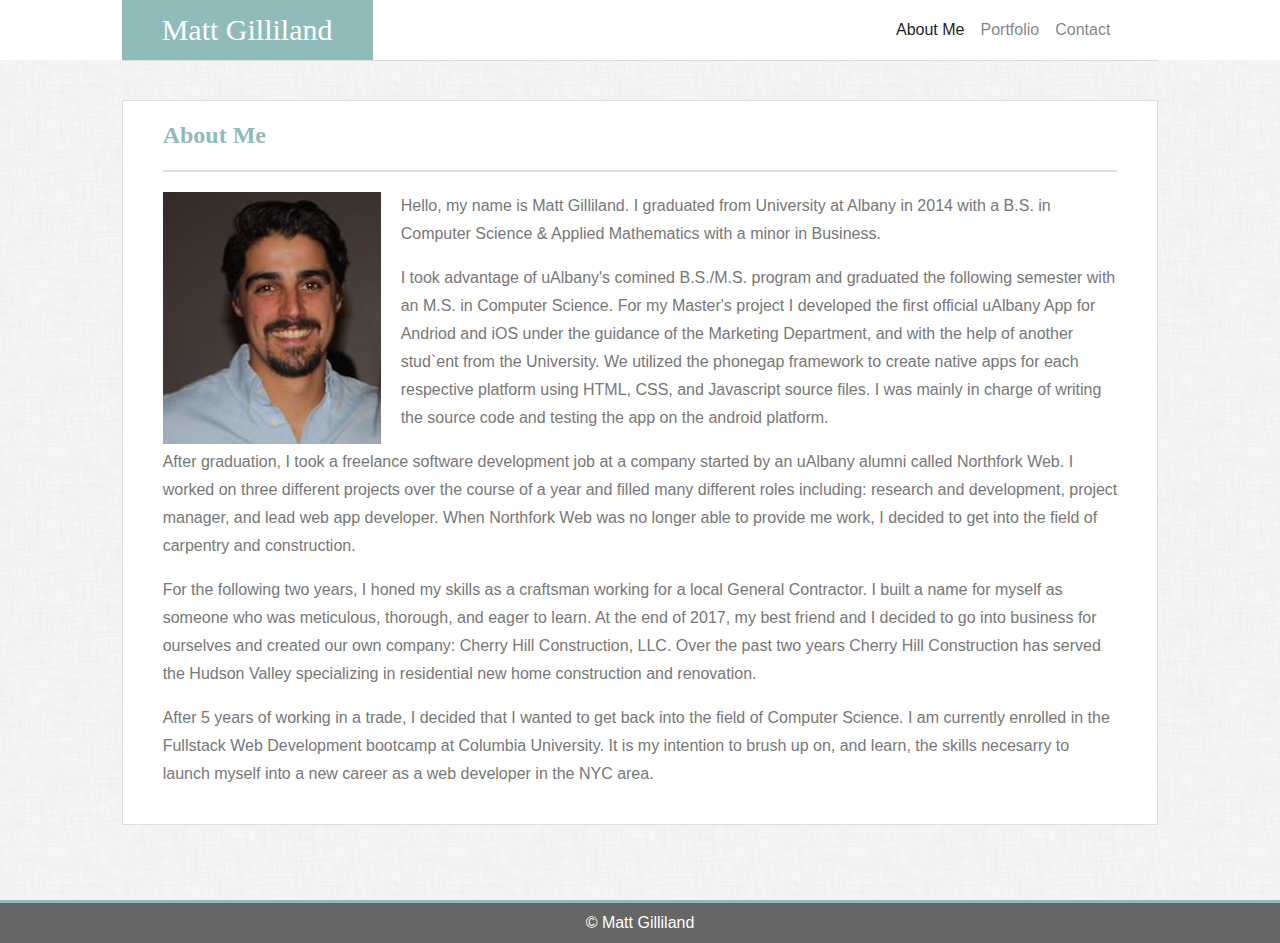
<file: index.html>
<!DOCTYPE html>
<html lang="en">

<head>
    <meta charset="UTF-8">
    <meta name="viewport" content="width=device-width, initial-scale=1.0">
    <meta http-equiv="X-UA-Compatible" content="ie=edge">
    <link rel="stylesheet" href="https://stackpath.bootstrapcdn.com/bootstrap/4.3.1/css/bootstrap.min.css"
        integrity="sha384-ggOyR0iXCbMQv3Xipma34MD+dH/1fQ784/j6cY/iJTQUOhcWr7x9JvoRxT2MZw1T" crossorigin="anonymous">
    <script src="https://code.jquery.com/jquery-3.3.1.slim.min.js"
        integrity="sha384-q8i/X+965DzO0rT7abK41JStQIAqVgRVzpbzo5smXKp4YfRvH+8abtTE1Pi6jizo"
        crossorigin="anonymous"></script>
    <script src="https://cdnjs.cloudflare.com/ajax/libs/popper.js/1.14.7/umd/popper.min.js"
        integrity="sha384-UO2eT0CpHqdSJQ6hJty5KVphtPhzWj9WO1clHTMGa3JDZwrnQq4sF86dIHNDz0W1"
        crossorigin="anonymous"></script>
    <script src="https://stackpath.bootstrapcdn.com/bootstrap/4.3.1/js/bootstrap.min.js"
        integrity="sha384-JjSmVgyd0p3pXB1rRibZUAYoIIy6OrQ6VrjIEaFf/nJGzIxFDsf4x0xIM+B07jRM"
        crossorigin="anonymous"></script>
    <link rel="stylesheet" href="assets/style.css" type="text/css" />

    <title>About Me - Matt Gilliland</title>
</head>

<body>

    <div class="container">
        <div class="row header">
            <div class="col"></div>

            <div class="col-md-10 col-sm-12 col-xs-12">
                <nav class="navbar navbar-expand-lg navbar-light bg-light">
                    <span class="navbar-brand mb-0 h1">Matt Gilliland</span> <button class="navbar-toggler"
                        type="button" data-toggle="collapse" data-target="#navbarNav" aria-controls="navbarNav"
                        aria-expanded="false" aria-label="Toggle navigation">
                        <span class="navbar-toggler-icon"></span>
                    </button>
                    <div class="collapse navbar-collapse flex-row-reverse" id="navbarNav">
                        <ul class="navbar-nav">
                            <li class="nav-item active">
                                <a class="nav-link" href="index.html">About Me <span
                                        class="sr-only">(current)</span></a>
                            </li>
                            <li class="nav-item">
                                <a class="nav-link" href="portfolio.html">Portfolio</a>
                            </li>
                            <li class="nav-item">
                                <a class="nav-link" href="contact.html">Contact</a>
                            </li>
                        </ul>
                    </div>
                </nav>
            </div>
            <div class="col"></div>

        </div>

        <div class="row main-background">
            <div class="col"></div>
            <div class="col-md-10 col-sm-10 col-xs-12">
                <main class="content-container">
                    <h2>About Me</h2>

                    <img id="profileImg" class="img-fluid" src="assets/images/profile.png" alt="profile picture" />

                    <p class="aboutMe"> Hello, my name is Matt Gilliland. I graduated from University at Albany in 2014
                        with a B.S. in Computer Science & Applied Mathematics with a minor in Business.
                    </p>
                    <p class="aboutMe">
                        I took advantage of uAlbany's comined B.S./M.S. program and graduated the following semester
                        with an M.S. in Computer Science. For my Master's project I developed the first official uAlbany
                        App for Andriod and iOS under the guidance of the Marketing Department, and with the help of
                        another stud`ent from the University. We utilized the phonegap framework to create native apps
                        for each respective platform using HTML, CSS, and Javascript source files.
                        I was mainly in charge of writing the source code and testing the app on the android platform.
                    </p>

                    <p class="aboutMe">After graduation, I took a freelance software development job at a company
                        started by an uAlbany alumni called Northfork Web. I worked on three different projects over the
                        course of a year and filled many different roles including: research and development, project
                        manager, and lead web app developer. When Northfork Web was no longer able to provide me work, I
                        decided to get into the field of carpentry and construction.
                    </p>
                    <p class="aboutMe"> For the following two years, I honed my skills as a craftsman working for a
                        local General Contractor. I built a name for myself as someone who was meticulous, thorough, and
                        eager to learn. At the end of 2017, my best friend and I decided to go into business for
                        ourselves and created our own company: Cherry Hill Construction, LLC. Over the past two years
                        Cherry Hill Construction has served the Hudson Valley specializing in residential new home
                        construction and renovation.
                    </p>
                    <p class="aboutMe"> After 5 years of working in a trade, I decided that I wanted to get back into
                        the field of Computer Science. I am currently enrolled in the Fullstack Web Development bootcamp
                        at Columbia University. It is my intention to brush up on, and learn, the skills necesarry to
                        launch myself into a new career as a web developer in the NYC area.

                    </p>
                </main>
            </div>
            <div class="col"></div>
        </div>
    </div>

    <footer class="footer">
        <div class="container">
            <span> &copy; Matt Gilliland</span>
        </div>
    </footer>
</body>

</html>
</file>
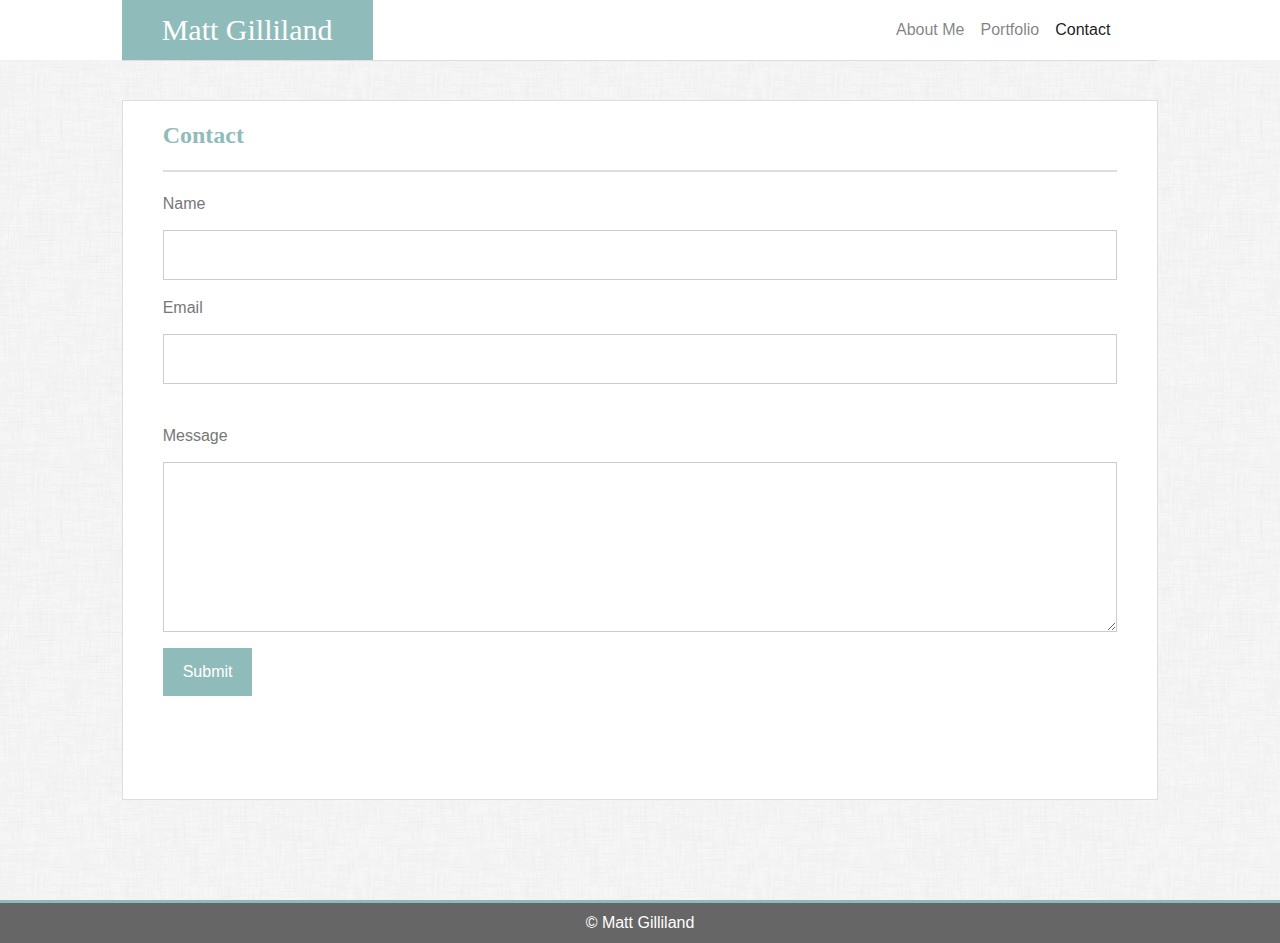
<file: contact.html>
<!DOCTYPE html>
<html lang="en">

<head>
    <meta charset="UTF-8">
    <meta name="viewport" content="width=device-width, initial-scale=1.0">
    <meta http-equiv="X-UA-Compatible" content="ie=edge">
    <link rel="stylesheet" href="https://stackpath.bootstrapcdn.com/bootstrap/4.3.1/css/bootstrap.min.css"
        integrity="sha384-ggOyR0iXCbMQv3Xipma34MD+dH/1fQ784/j6cY/iJTQUOhcWr7x9JvoRxT2MZw1T" crossorigin="anonymous">
    <script src="https://code.jquery.com/jquery-3.3.1.slim.min.js"
        integrity="sha384-q8i/X+965DzO0rT7abK41JStQIAqVgRVzpbzo5smXKp4YfRvH+8abtTE1Pi6jizo"
        crossorigin="anonymous"></script>
    <script src="https://cdnjs.cloudflare.com/ajax/libs/popper.js/1.14.7/umd/popper.min.js"
        integrity="sha384-UO2eT0CpHqdSJQ6hJty5KVphtPhzWj9WO1clHTMGa3JDZwrnQq4sF86dIHNDz0W1"
        crossorigin="anonymous"></script>
    <script src="https://stackpath.bootstrapcdn.com/bootstrap/4.3.1/js/bootstrap.min.js"
        integrity="sha384-JjSmVgyd0p3pXB1rRibZUAYoIIy6OrQ6VrjIEaFf/nJGzIxFDsf4x0xIM+B07jRM"
        crossorigin="anonymous"></script>
    <link rel="stylesheet" href="assets/style.css" type="text/css" />  

    <title>Contact - Matt Gilliland</title>
</head>

<body>

    <div class="container">
        <div class="row header">
            <div class="col">

            </div>
            <div class="col-md-10 col-sm-10 col-xs-12">
                <nav class="navbar navbar-expand-lg navbar-light bg-light">
                    <span class="navbar-brand mb-0 h1">Matt Gilliland</span> <button class="navbar-toggler"
                        type="button" data-toggle="collapse" data-target="#navbarNav" aria-controls="navbarNav"
                        aria-expanded="false" aria-label="Toggle navigation">
                        <span class="navbar-toggler-icon"></span>
                    </button>
                    <div class="collapse navbar-collapse flex-row-reverse" id="navbarNav">
                        <ul class="navbar-nav">
                            <li class="nav-item">
                                <a class="nav-link" href="index.html">About Me <span
                                        class="sr-only">(current)</span></a>
                            </li>
                            <li class="nav-item">
                                <a class="nav-link" href="portfolio.html">Portfolio</a>
                            </li>
                            <li class="nav-item active">
                                <a class="nav-link" href="contact.html">Contact</a>
                            </li>
                        </ul>
                    </div>
                </nav>
            </div>
            <div class="col">
                
            </div>
        </div>
    </div>

    <div class="row main-background">
            <div class="col"></div>
            <div class="col-md-10 col-sm-10 col-xs-12">
                <main class="content-container">
                    <h2>Contact</h2>
    
                    <form enctype="text/plain" method="get" action="mailto:mgilliland23@gmail.com">
                        <label for="name">Name</label> <br>
                        <input type="text" id="name" name="sendername">
                        <label for="email">Email</label> <br>
                        <input type="email" id="email"> <br>
                        <label for="subject">Message</label> <br>
                        <textarea id="subject" name="subject" style="height: 170px"></textarea>
                        <input type="submit" value="Submit">
                    </form>   
                </main>
            </div>
            <div class="col"></div>
        </div>
    </div>
    <footer class="footer">
        <div class="container">
            <span> &copy; Matt Gilliland</span>
        </div>
    </footer>
</body>

</html>
</file>
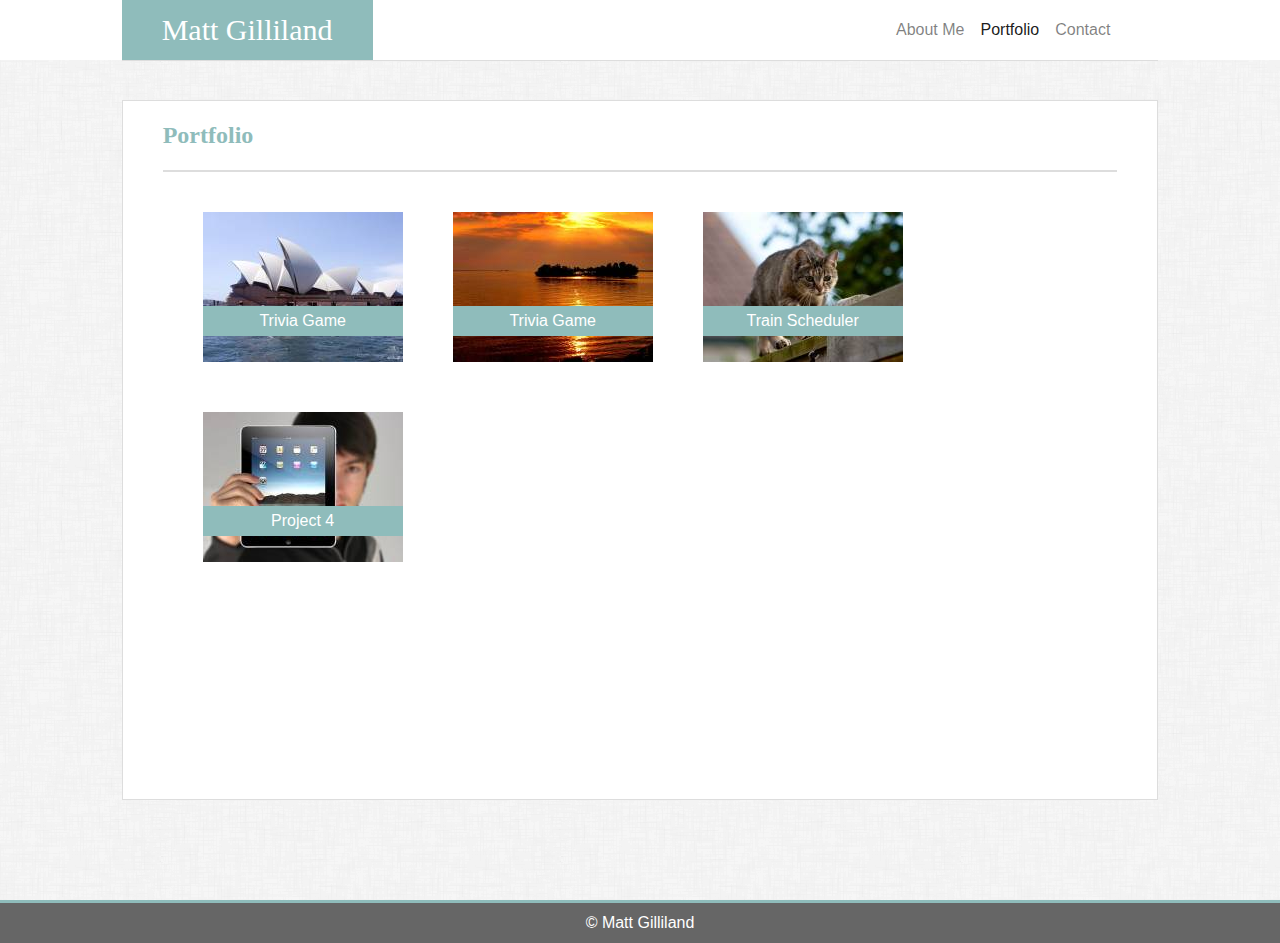
<file: portfolio.html>
<!DOCTYPE html>
<html lang="en">

<head>
    <meta charset="UTF-8">
    <meta name="viewport" content="width=device-width, initial-scale=1.0">
    <meta http-equiv="X-UA-Compatible" content="ie=edge">
    <link rel="stylesheet" href="https://stackpath.bootstrapcdn.com/bootstrap/4.3.1/css/bootstrap.min.css"
        integrity="sha384-ggOyR0iXCbMQv3Xipma34MD+dH/1fQ784/j6cY/iJTQUOhcWr7x9JvoRxT2MZw1T" crossorigin="anonymous">
    <script src="https://code.jquery.com/jquery-3.3.1.slim.min.js"
        integrity="sha384-q8i/X+965DzO0rT7abK41JStQIAqVgRVzpbzo5smXKp4YfRvH+8abtTE1Pi6jizo"
        crossorigin="anonymous"></script>
    <script src="https://cdnjs.cloudflare.com/ajax/libs/popper.js/1.14.7/umd/popper.min.js"
        integrity="sha384-UO2eT0CpHqdSJQ6hJty5KVphtPhzWj9WO1clHTMGa3JDZwrnQq4sF86dIHNDz0W1"
        crossorigin="anonymous"></script>
    <script src="https://stackpath.bootstrapcdn.com/bootstrap/4.3.1/js/bootstrap.min.js"
        integrity="sha384-JjSmVgyd0p3pXB1rRibZUAYoIIy6OrQ6VrjIEaFf/nJGzIxFDsf4x0xIM+B07jRM"
        crossorigin="anonymous"></script>
    <link rel="stylesheet" href="assets/style.css" type="text/css" />

    <title>Portfolio - Matt Gilliland</title>
</head>

<body>

    <div class="container">
        <div class="row header">
            <div class="col">

            </div>
            <div class="col-md-10 col-sm-10 col-xs-12">
                <nav class="navbar navbar-expand-lg navbar-light bg-light">
                    <span class="navbar-brand mb-0 h1">Matt Gilliland</span> <button class="navbar-toggler"
                        type="button" data-toggle="collapse" data-target="#navbarNav" aria-controls="navbarNav"
                        aria-expanded="false" aria-label="Toggle navigation">
                        <span class="navbar-toggler-icon"></span>
                    </button>
                    <div class="collapse navbar-collapse flex-row-reverse" id="navbarNav">
                        <ul class="navbar-nav">
                            <li class="nav-item">
                                <a class="nav-link" href="index.html">About Me <span
                                        class="sr-only">(current)</span></a>
                            </li>
                            <li class="nav-item active">
                                <a class="nav-link" href="portfolio.html">Portfolio</a>
                            </li>
                            <li class="nav-item">
                                <a class="nav-link" href="contact.html">Contact</a>
                            </li>
                        </ul>
                    </div>
                </nav>
            </div>
            <div class="col">

            </div>
        </div>
    </div>

    <div class="row main-background">
        <div class="col"></div>
        <div class="col-md-10 col-sm-10 col-xs-12">
            <main class="content-container">
                <h2>Portfolio</h2>

                <ul>
                    <li>

                        <div class="projectCard">
                            <a href="https://mgilliland23.github.io/TriviaGame/" target="_blank">
                                <img src="assets/images/project1.jpg" alt="projectImg" />
                                <p class="projectName">Trivia Game</p>
                            </a>
                        </div>

                    </li>

                    <li>
                        <div class="projectCard">
                            <a href="https://mgilliland23.github.io/GifTastic/" target="_blank">
                                <img src="assets/images/project2.jpg" alt="projectImg" />
                                <p class="projectName">Trivia Game</p>
                            </a>
                        </div>
                    </li>

                    <li>
                        <div class="projectCard">
                            <a href=" https://mgilliland23.github.io/Train-Scheduler/" target="_blank">
                                <img src="assets/images/project3.jpg" alt="projectImg" />
                                <p class="projectName">Train Scheduler</p>
                            </a>
                        </div>
                    </li>

                    <li>
                        <a href="#">
                            <div class="projectCard">
                                <img src="assets/images/project4.jpg" alt="projectImg" />
                                <p class="projectName">Project 4</p>
                            </div>
                        </a>
                    </li>

                </ul>
            </main>
        </div>
        <div class="col"></div>
    </div>
    </div>
    <footer class="footer">
        <div class="container">
            <span> &copy; Matt Gilliland</span>
        </div>
    </footer>
</body>

</html>
</file>
<file: assets/style.css>
.container {
    background-color: white !important;
    min-width: 100%;
    padding: 0;
}

.navbar {
    padding: 0;
    border-bottom: solid 1px #dddddd;
}

.navbar-brand {
    font-family: "Georgia", Times, Times New Roman, serif;
    padding: 0 40px;
    height: 60px;
    line-height: 60px;
    font-size: 30px;
    margin: 0;
    background-color: #8FBCBB;
    color: white !important;
}

#navbarNav {
    padding: 0 40px;
}

.bg-light {
    background-color: white !important;
}

.navbar-collapse {
    z-index: 1000;
    background: white;
}

.row {
    margin: 0;
}

.content-container {
    margin: 40px 0;
    padding: 20px 40px;
    min-width: 100%;
    min-height: calc( 100vh - 200px);
    border: solid 1px #dddddd;
    background-color: white;
    overflow: hidden;
}

#profileImg {
    float: left;
    padding: 0 20px 0 0;
}

/* Style the heading inside the container */

.content-container h2 {
    font-family: "Georgia", Times, Times New Roman, serif;
    padding-bottom: 20px;
    margin-bottom: 20px;
    border-bottom: solid 2px #dddddd;
    color: #8FBCBB;
    font-size: 1.5em;
    font-weight: bold;
}

/* Style all paraghraphs within the content container */

.content-container p {
    line-height: 1.75em;
    color: #777777;
}

.header {
    height: 60px;
}

.main-background {
    min-width: 100%;
    min-height: calc(100vh - 60px);
    background-image: url(images/background.png);
}

/* Style the project cards for the portfolio page*/

.content-container ul {
    list-style-type: none;
    padding-top: 20px;
}

.content-container li {
    float: left;
}

.projectCard {
    height: 150px;
    width: 200px;
    margin-right: 50px;
    margin-bottom: 50px;
    position: relative;
}

/*Project Image */

.projectCard img {
    height: 150px;
    width: 200px;
    position: absolute;
    top: 0;
    left: 0;
}

/* Change opactiy of the project image on hover */

.projectCard:hover img {
    opacity: .6;
}

li a {
    text-decoration: none;
}

/* Project Name */

/* Overlap the project name over the project image*/

.projectName {
    height: 30px;
    width: 200px;
    background-color: #8FBCBB;
    color: white !important;
    line-height: 30px !important;
    text-align: center;
    position: absolute;
    padding: 0 !important;
    bottom: 10px;
    left: 0;
}

/* Style inputs for the contact form */

input[type=text], input[type=email], select, textarea {
    width: 100%;
    display: block;
    padding: 12px;
    padding-left: 12px;
    border: 1px solid #ccc;
    margin-top: 6px;
    margin-bottom: 16px;
    resize: vertical;
}

label {
    color: #777777;
}

input[type=submit] {
    background-color: #8FBCBB;
    color: white;
    padding: 12px 20px;
    border: none;
    margin-bottom: 40px;
    cursor: pointer;
}

input[type=submit]:hover {
    opacity: .8;
}

.footer {
    text-align: center;
    background-color: #666666;
    text-align: center;
    border-top: solid 3px #8FBCBB;
    width: 100%;
    height: 40px;
    line-height: 40px;
}

.footer .container{
    background-color: #666666 !important;
    color: white;

}

@media only screen and (max-width: 990px){
    #navbarNav{
        border: solid 1px #8FBCBB;
        border-top: none;
    }
}

@media only screen and (max-width: 640px){
    #navbarNav{
        border: solid 1px #8FBCBB;
        border-top: none;
    }

    #profileImg{
        display: block;
        margin-left: auto;
        margin-right: auto;
        margin-bottom: 20px;
        float: none;
        padding-right: 0;
        width: 100%;
    }

    .aboutMe{
        float: left;
    }

}
</file>
